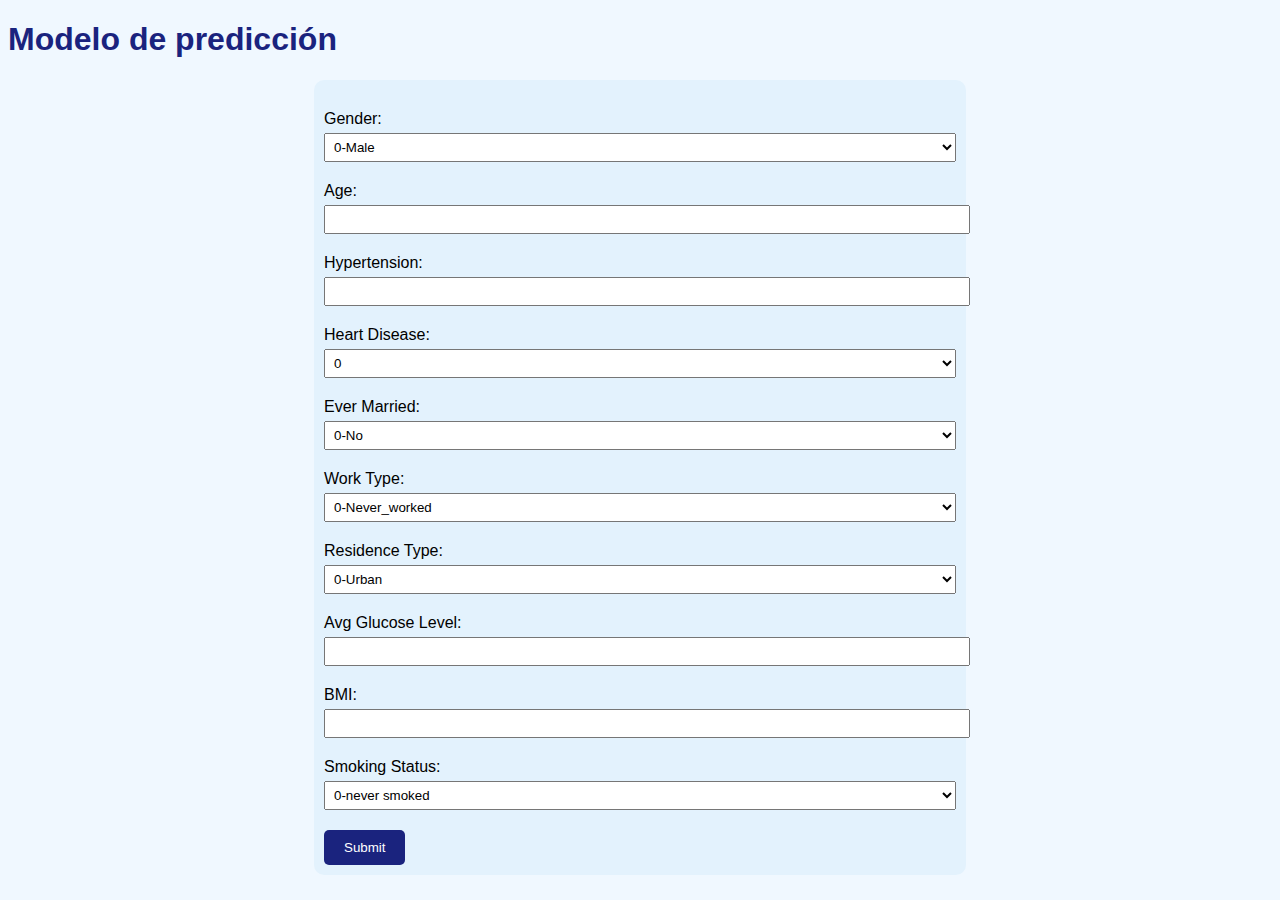
<file: web/templates/index.html>
<!DOCTYPE html>
<html>
<head>
    <title>Modelo de predicción EEERR</title>
    <link rel="stylesheet" type="text/css" href="../static/styles.css">
</head>
<body>
    <h1>Modelo de predicción</h1>
    <form method="POST" action="/predict">
        <label for="gender">Gender:</label>
        <select name="gender" id="gender">
            <option value="0">0-Male</option>
            <option value="1">1-Female</option>
            <option value="2">2-Other</option>
        </select><br>

        <label for="age">Age:</label>
        <input type="text" name="age" id="age"><br>

        <label for="hypertension">Hypertension:</label>
        <input type="text" name="hypertension" id="hypertension"><br>

        <label for="heart_disease">Heart Disease:</label>
        <select name="heart_disease" id="heart_disease">
            <option value="0">0</option>
            <option value="1">1</option>
        </select><br>

        <label for="ever_married">Ever Married:</label>
        <select name="ever_married" id="ever_married">
            <option value="0">0-No</option>
            <option value="1">1-Yes</option>
        </select><br>

        <label for="work_type">Work Type:</label>
        <select name="work_type" id="work_type">
            <option value="0">0-Never_worked</option>
            <option value="1">1-children</option>
            <option value="2">2-Govt_job</option>
            <option value="3">3-Private</option>
            <option value="4">4-Self-employed</option>
        </select><br>

        <label for="residence_type">Residence Type:</label>
        <select name="residence_type" id="residence_type">
            <option value="0">0-Urban</option>
            <option value="1">1-Rural</option>
        </select><br>

        <label for="avg_glucose_level">Avg Glucose Level:</label>
        <input type="text" name="avg_glucose_level" id="avg_glucose_level"><br>

        <label for="bmi">BMI:</label>
        <input type="text" name="bmi" id="bmi"><br>

        <label for="smoking_status">Smoking Status:</label>
        <select name="smoking_status" id="smoking_status">
            <option value="0">0-never smoked</option>
            <option value="1">1-smokes</option>
            <option value="2">2-unknowns</option>
            <option value="3">3-formerly smoked</option>
        </select><br>

        <input type="submit" value="Submit">
    </form>
</body>
</html>
</file>
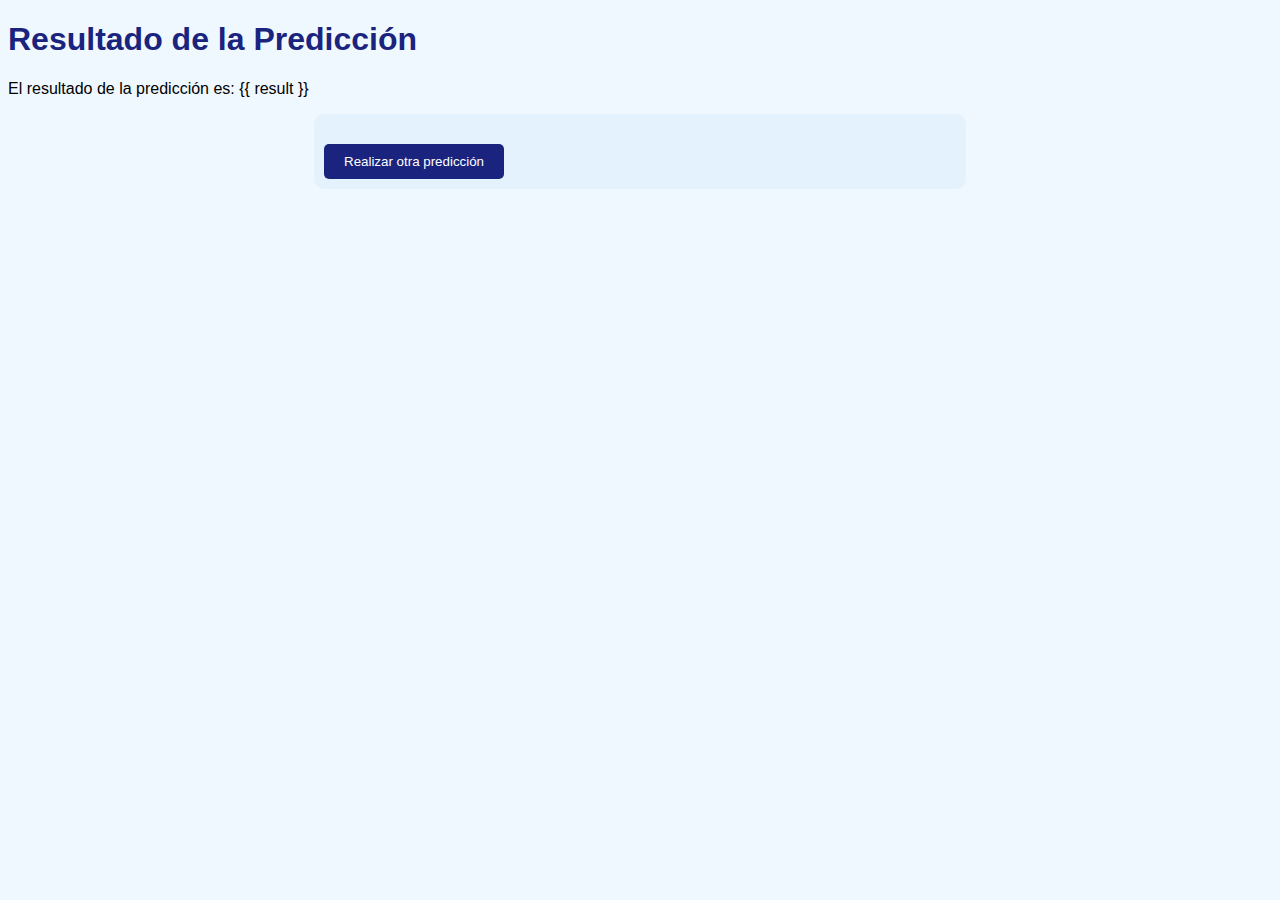
<file: web/templates/result.html>
<!DOCTYPE html>
<html>
<head>
    <title>Resultado de la Predicción</title>
    <link rel="stylesheet" type="text/css" href="../static/styles.css">
</head>
<body>
    <h1>Resultado de la Predicción</h1>
    <div class="form-container">
        <p>El resultado de la predicción es: {{ result }}</p>
        <form action="/" method="get">
            <input type="submit" value="Realizar otra predicción">
        </form>
    </div>
</body>
</html>
</file>
<file: web/static/styles.css>
body {
    background-color: #f0f8ff;
    font-family: Arial, sans-serif;
}

h1 {
    color: #1a237e;
}

form {
    margin: auto;
    width: 50%;
    padding: 10px;
    background-color: #e3f2fd;
    border-radius: 10px;
}

label {
    display: block;
    margin-top: 20px;
}

input[type="text"], select {
    width: 100%;
    padding: 5px;
    margin-top: 5px;
}

input[type="submit"] {
    margin-top: 20px;
    background-color: #1a237e;
    color: white;
    padding: 10px 20px;
    border: none;
    border-radius: 5px;
    cursor: pointer;
}

input[type="submit"]:hover {
    background-color: #0d47a1;
}
</file>
